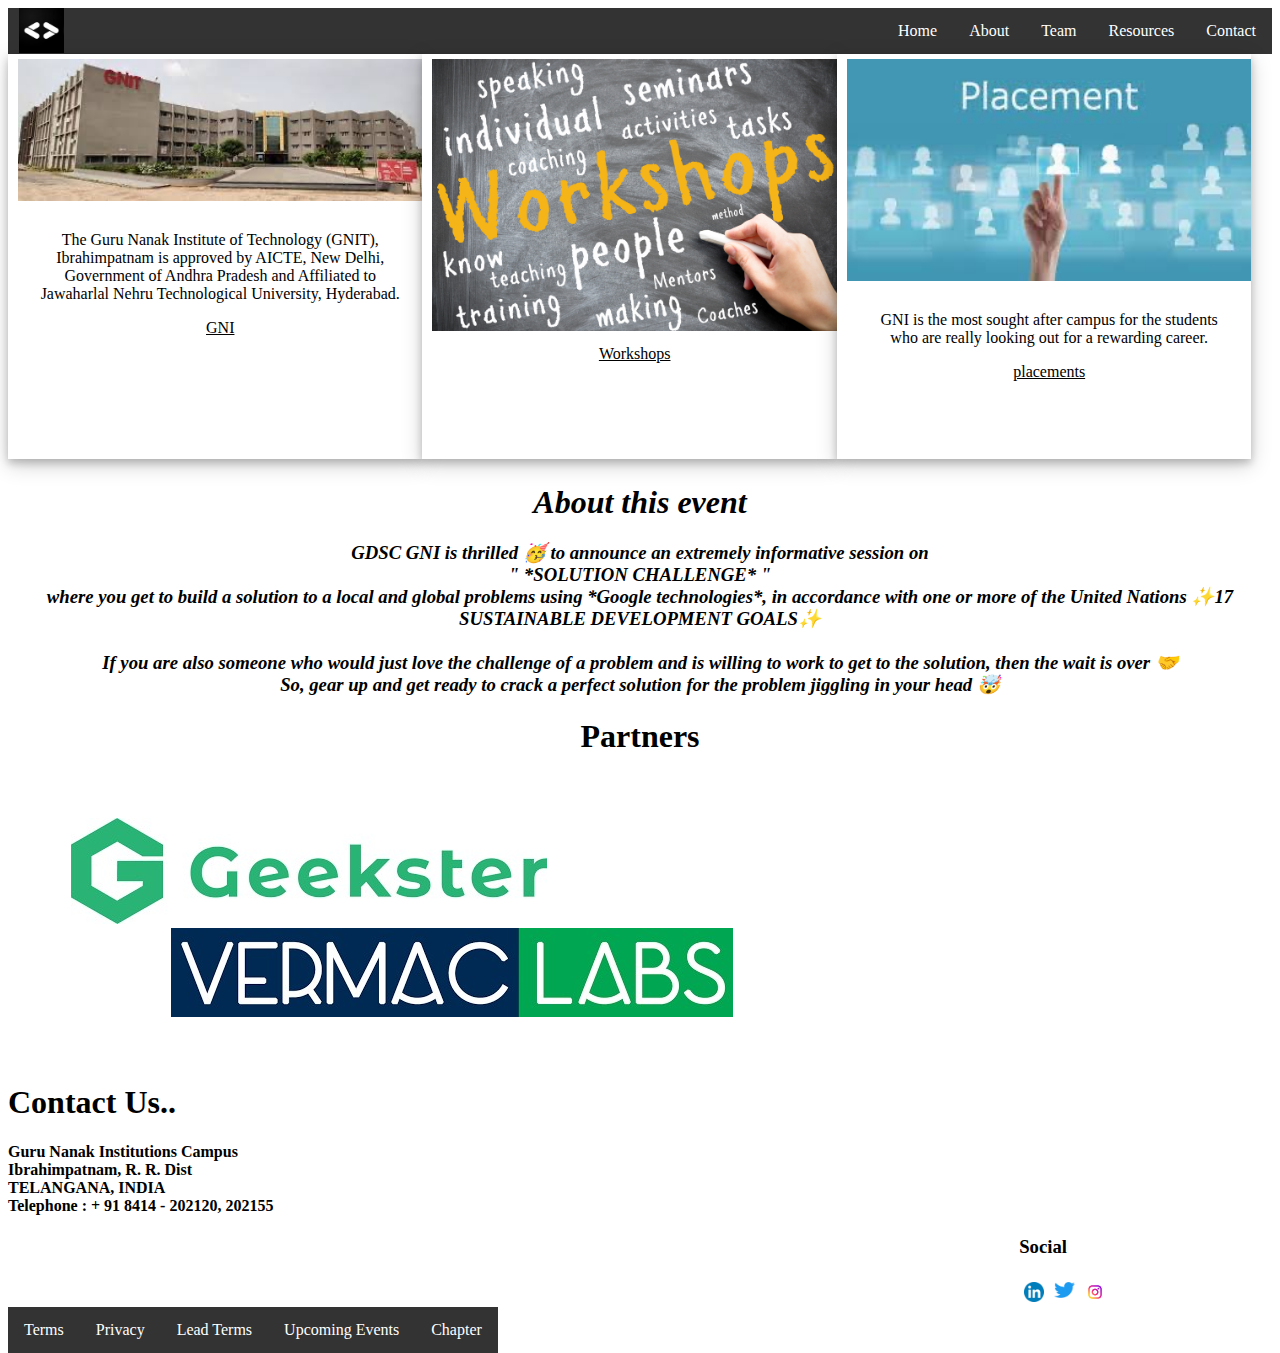
<file: index.html>
<!DOCTYPE html>
<html>
<head>
    <link rel="stylesheet" href="index.css">
</head>
<body>
<ul>
  <li style="float: left;"><img id="title-logo" src="WhatsApp Image 2023-02-26 at 3.36.21 PM.jpeg"/></li>
  <li><a href="#contact">Contact</a></li>
  <li><a href="resources .html">Resources</a></li>
  <li><a href="gdsc.html">Team</a></li>
  <li><a href="about.html">About</a></li>
  <li><a href="#home">Home</a></li>
</ul>
  <div id="home">
    <div class="polaroid">
        <img class="img1" src="IMG_8023.JPG" alt="5 Terre" style="width:100%">
        <div class="container">
        <p>The Guru Nanak Institute of Technology (GNIT), Ibrahimpatnam is approved by AICTE, New Delhi, Government of 
          Andhra Pradesh and Affiliated to Jawaharlal Nehru Technological University, Hyderabad.</p>
          <a href="https://www.gnithyd.ac.in" style="color: black; ">GNI</a>
        </div>
      </div>
      
      <div class="polaroid">
        <img class="img2" src="workshops-2193149867.jpg" alt="Norther Lights" style="width:100%">
        <div class="container">
        <a href="https://www.gnithyd.ac.in/woskshops.html" style="color: black; ">Workshops</a>
        </div>
      </div>
      <div class="polaroid">
        <img class="img3" src="IMG_8024.JPG" alt="Norther Lights" style="width:100%">
        <div class="container">
          <p>GNI is the most sought after campus for the 
            students who are really looking out for a rewarding 
            career.
          </p>
        <a href="https://www.gniindia.org/latest-placement-drive.html" style="color: black; ">placements</a>
        </div>
      </div>
  </div>
  <div>
    <h1 id="about">About this event</h1>
    <h3 id="about">GDSC GNI is thrilled 🥳 to announce an extremely informative session on<br>
      " *SOLUTION CHALLENGE* " <br>
     where you get to build a solution to a local and global problems using *Google technologies*, 
     in accordance with one or more of the United Nations ✨17 SUSTAINABLE DEVELOPMENT GOALS✨<br>
    <br>
If you are also someone who would just love the challenge of a problem and is willing to work to get to the solution, then the wait is over 🤝
<br>
So, gear up and get ready to crack a perfect solution for the problem jiggling in your head 🤯</h3>
  </div>
  <footer id="contact">
      <div id="part">
        <h1 id="partners" style="text-align: center;">Partners</h1>
        <div id="partner-img">
            <img src="WhatsApp Image 2023-02-26 at 4.45.28 PM-2.jpeg">
            <img id="sec" src="WhatsApp Image 2023-02-26 at 4.45.28 PM-3.jpeg">
        </div>
      </div>
      <h1 id="title" style="font-family: Cambria, Cochin, Georgia, Times, 'Times New Roman', serif;">Contact Us..</h1>
      <h4>Guru Nanak Institutions Campus
        <br>
        Ibrahimpatnam, R. R. Dist
        <br>
        TELANGANA, INDIA
        <br>
        Telephone : + 91 8414 - 202120, 202155</h4>
      <div id="social">
        <h3>Social</h3>
          <div><a href="https://www.linkedin.com/showcase/googledevelopers"><img id="linkedin" src="WhatsApp Image 2023-02-26 at 5.04.49 PM.jpeg"></a>
          </div>
          <div><a href="https://twitter.com/googledevs"><img id="twitter" src="WhatsApp Image 2023-02-26 at 5.04.52 PM.jpeg"></a>
          </div>
          <div><a href="https://www.instagram.com/googledevs/"><img id="instagram" src="WhatsApp Image 2023-02-26 at 5.04.55 PM.jpeg"></a>
          </div>
      </div>
      <div id="links">
        <ul id="conclusion">
            <li><a href="#">Chapter</a></li>
            <li><a href="#">Upcoming Events</a></li>
            <li><a href="#">Lead Terms</a></li>
            <li><a href="#">Privacy</a></li>
            <li><a href="#home">Terms</a></li>
          </ul>
      </div>
  </footer>
</body>
</html>
</file>
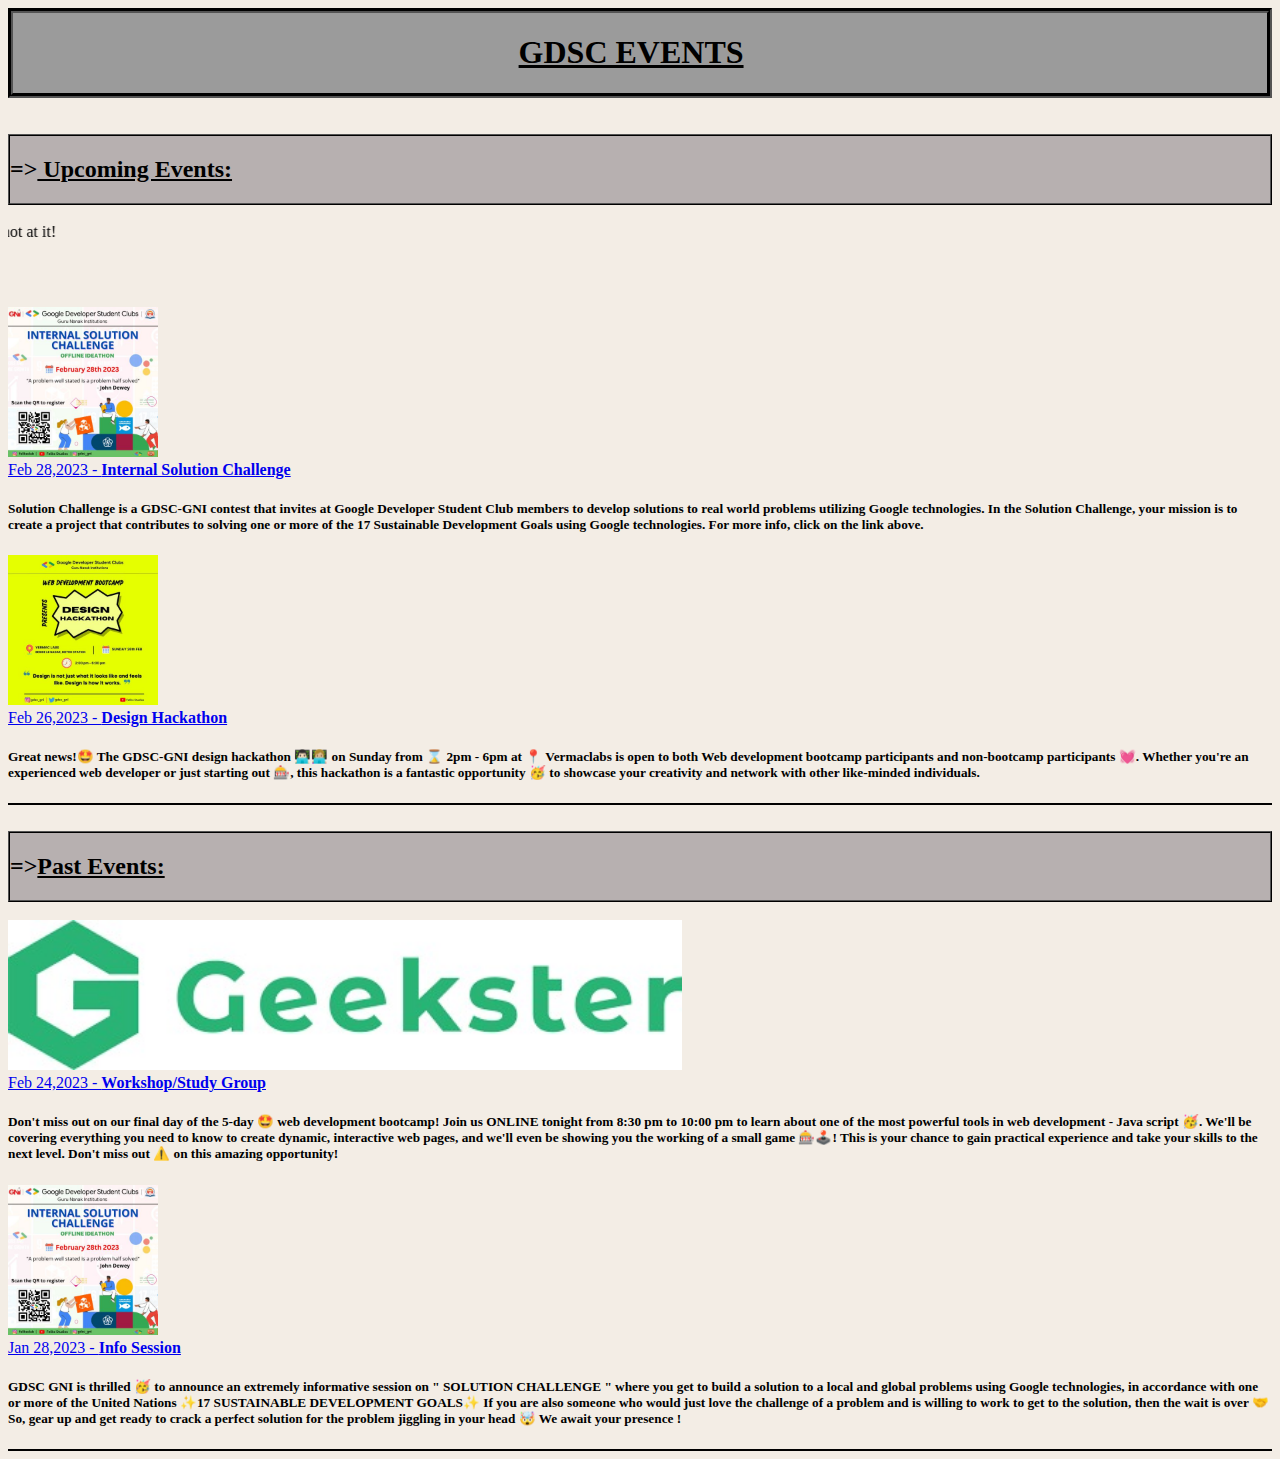
<file: about.html>
<!DOCTYPE html>
<html lang = "en">
<head>
 <meta charset="utf-8" />
  <meta name="viewport" content="width=device-width, initial-scale=1.0">
<title>
    Events
</title>
<link rel="stylesheet" href="about.css">
</head>
<body>


 <div class="h1"><h1><u>GDSC EVENTS</u></h1></div>
 <br />
 <br />
 <div class="h2"><h2>=><u> Upcoming Events:</u></h2></div>
 <br />
 <marquee width="100%" direction="right" height="80px" >
  Internal Solution Challenge is scheduled for <u>28-2-2023</u>. Give your best shot at it!
 </marquee>
 <a href="https://gdsc.community.dev/events/details/developer-student-clubs-guru-nanak-institutions-technical-campus-ibrahimpatnam-presents-solution-challenge-gni/" target="_main">
    <img src="WhatsApp Image 2023-02-26 at 6.17.57 PM-4.jpeg" height="150px"><br /> Feb 28,2023 - <b>Internal Solution Challenge</b></a>
   <p><h5> Solution Challenge is a GDSC-GNI contest that invites at Google Developer Student Club members to develop solutions to real world problems utilizing Google technologies. In the Solution Challenge, your mission is to create a project that contributes to solving one or more of the 17 Sustainable Development Goals using Google technologies. For more info, click on the link above.</h5>

   </p>

   <a href="https://gdsc.community.dev/events/details/developer-student-clubs-guru-nanak-institutions-technical-campus-ibrahimpatnam-presents-design-hackathon/" target="_main">
    <img src="WhatsApp Image 2023-02-26 at 6.17.57 PM.jpeg" height="150px" ><br />Feb 26,2023 - <b>Design Hackathon</b></a>
   <p><h5>Great news!🤩 The GDSC-GNI design hackathon 👨🏻‍💻👩🏼‍💻 on Sunday from ⌛ 2pm - 6pm at 📍 Vermaclabs is open to both Web development bootcamp participants and non-bootcamp participants 💓. Whether you're an experienced web developer or just starting out 🎰, this hackathon is a fantastic opportunity 🥳 to showcase your creativity and network with other like-minded individuals.</h5></p>

 <hr color="black">
 <br />
 <div class="h2"><h2>=><u>Past Events:</u></h2></div>
 <br />
 <a href="https://gdsc.community.dev/events/details/developer-student-clubs-guru-nanak-institutions-technical-campus-ibrahimpatnam-presents-web-development-bootcamp-1/" target="_main">
    <img src="WhatsApp Image 2023-02-26 at 4.45.28 PM-2.jpeg" height="150px"><br />Feb 24,2023 - <b>Workshop/Study Group</b></a>
 <p><h5>Don't miss out on our final day of the 5-day 🤩 web development bootcamp! Join us ONLINE tonight from 8:30 pm to 10:00 pm to learn about one of the most powerful tools in web development - Java script 🥳. We'll be covering everything you need to know to create dynamic, interactive web pages, and we'll even be showing you the working of a small game 🎰🕹️! This is your chance to gain practical experience and take your skills to the next level. Don't miss out ⚠️ on this amazing opportunity!</h5></p>

 <a href="https://gdsc.community.dev/events/details/developer-student-clubs-guru-nanak-institutions-technical-campus-ibrahimpatnam-presents-solution-challenge-info-session/" target="_main">
    <img src="WhatsApp Image 2023-02-26 at 6.17.57 PM-4.jpeg" height="150px"><br /> Jan 28,2023 - <b>Info Session</b> </a>
 <p><h5>GDSC GNI is thrilled 🥳 to announce an extremely informative session on 
  " SOLUTION CHALLENGE " 
 where you get to build a solution to a local and global problems using Google technologies, in accordance with one or more of the United Nations ✨17 SUSTAINABLE DEVELOPMENT GOALS✨

If you are also someone who would just love the challenge of a problem and is willing to work to get to the solution, then the wait is over 🤝

So, gear up and get ready to crack a perfect solution for the problem jiggling in your head 🤯

We await your presence !</h5></p>
<hr  color="black">




</body>
</html>
</file>
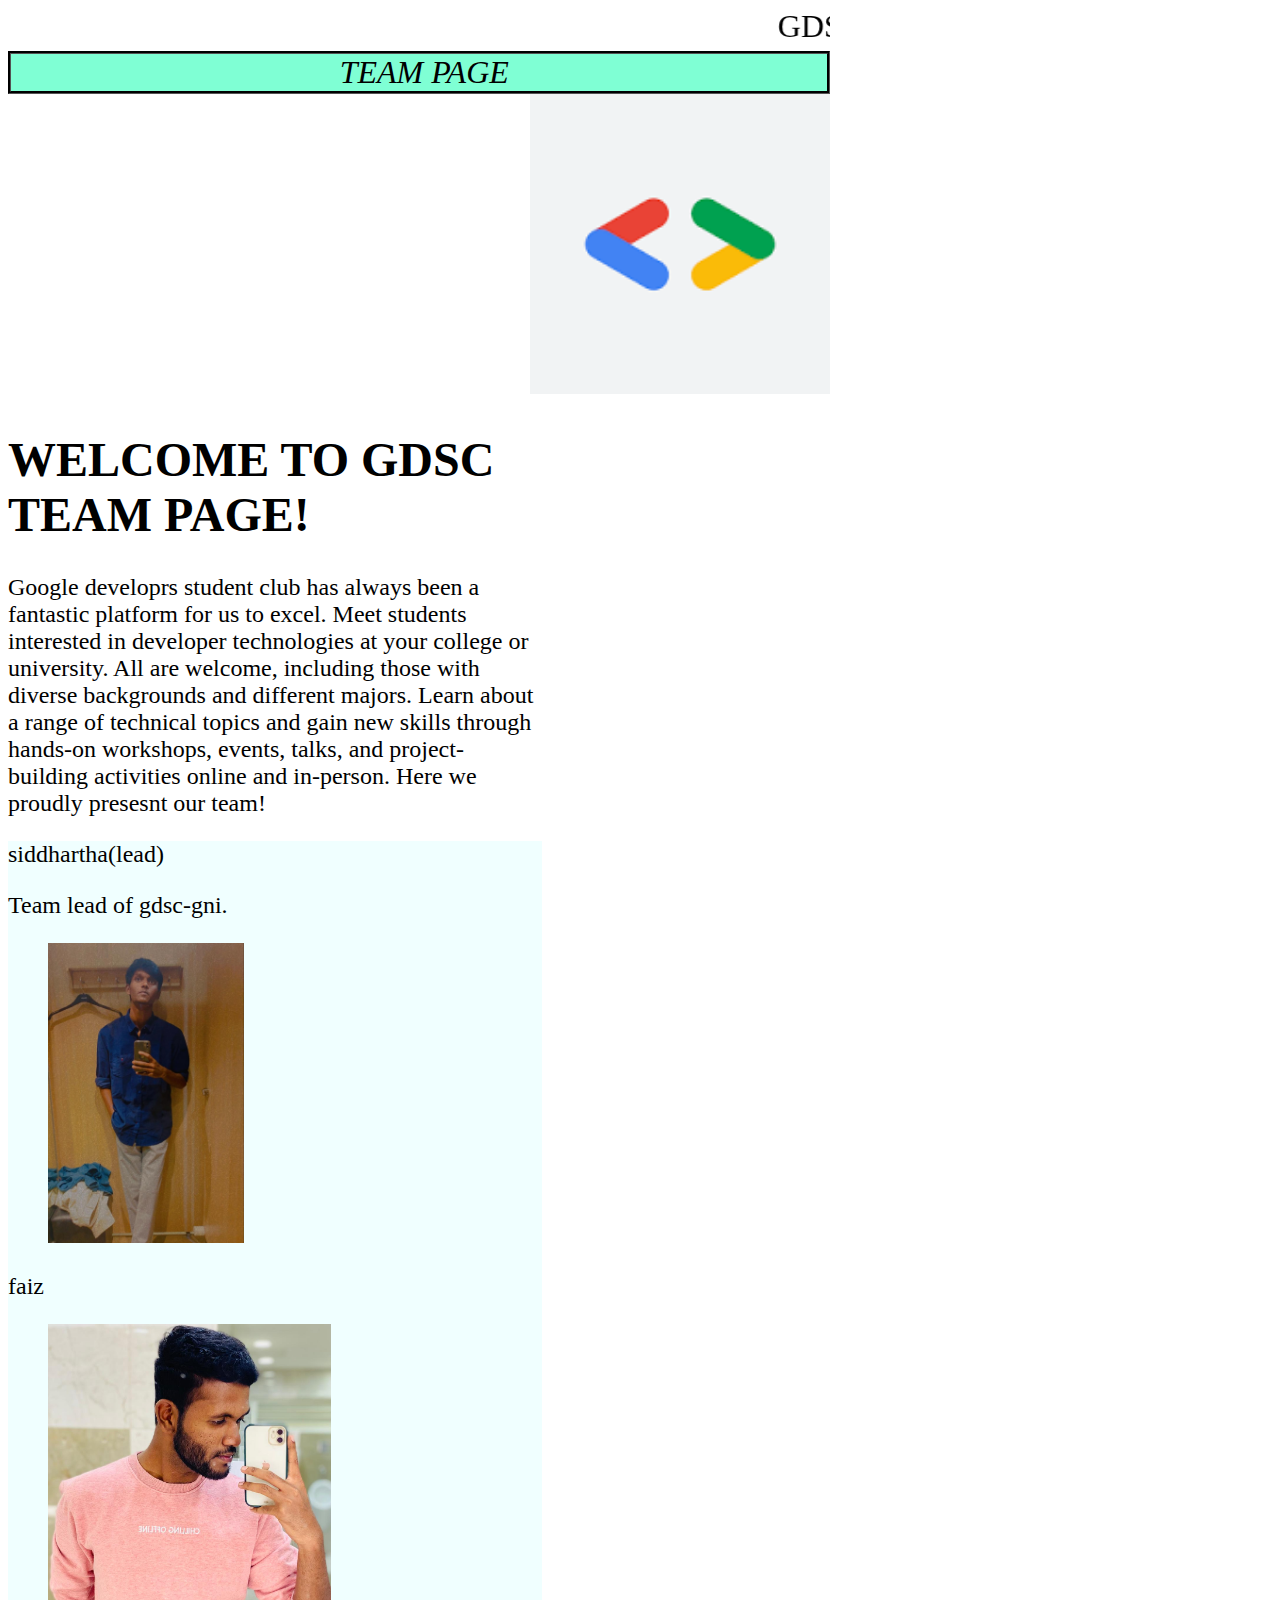
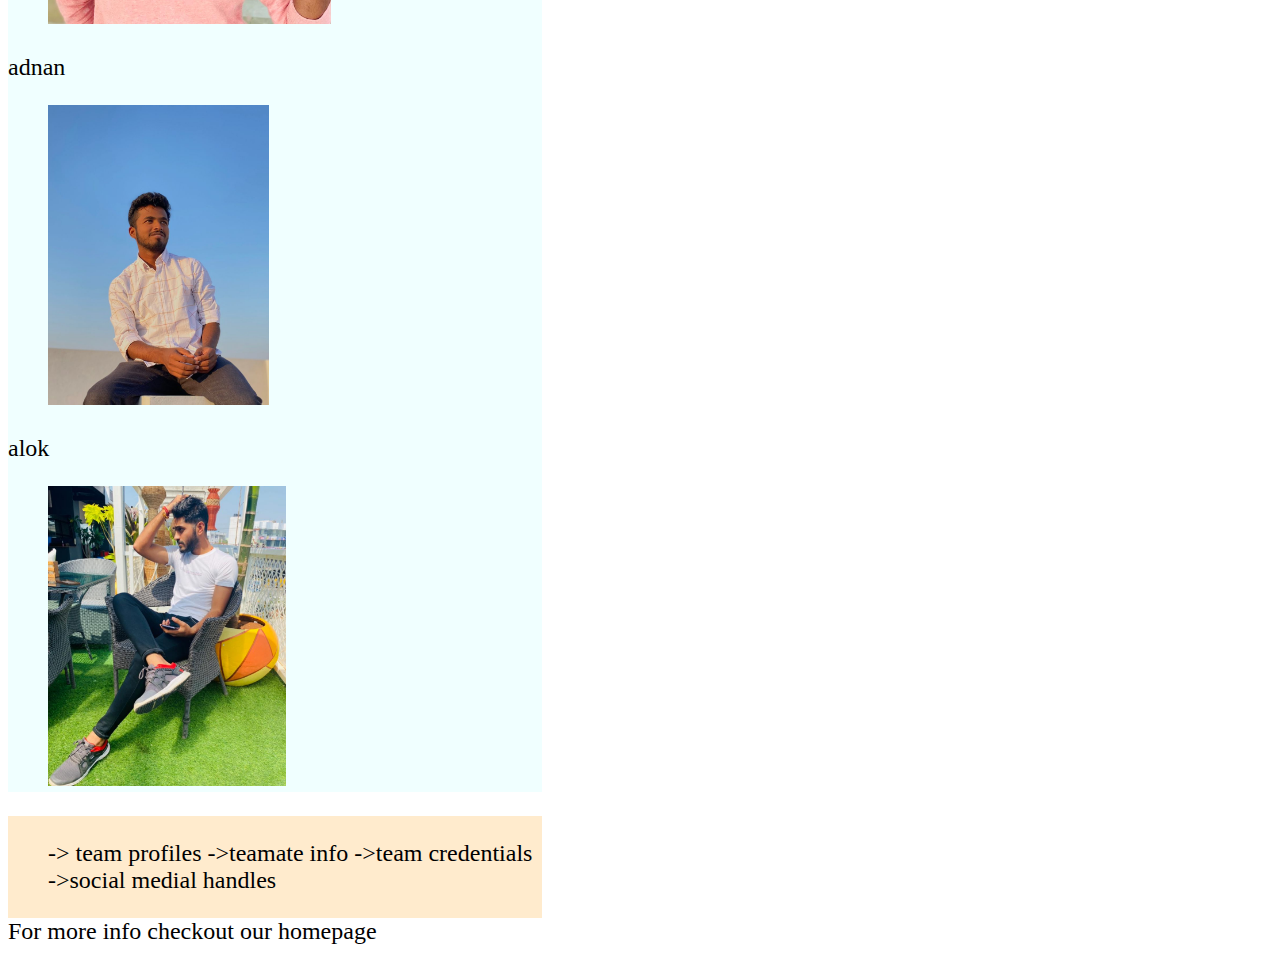
<file: gdsc.html>
<!DOCTYPE html>
<html lang="en">
    <link rel="stylesheet" href="gdsc.css">
<head>
    <meta charset="UTF-8">
    <meta http-equiv="X-UA-Compatible" content="IE=edge">
    <meta name="viewport" content="width=device-width, initial-scale=1.0">
    <title>Document</title>
</head>
<body>
    <div class="body">
    <marquee class="preheading">GDSC GNI</marquee>
    <div class="heading">TEAM PAGE</div>
    <div class="image">
    <img src="gdsc.png" height="300px">
    </div>
   
    <div class="body">
        <p>
            <h1>WELCOME TO GDSC TEAM PAGE!</h1>
            Google developrs student club has always been a fantastic platform for us to excel.
            
            Meet students interested in developer technologies at your college or university. All are welcome, including those with diverse backgrounds and different majors.
            Learn about a range of technical topics and gain new skills through hands-on workshops, events, talks, and project-building activities online and in-person.
            Here we proudly presesnt our team!
            </p>
       
        
        <div class="thirdbody" width 300%>
        <div class="names">
            <li>siddhartha(lead)</li>
            <p>
                Team lead of gdsc-gni.
            </p>
            <ul><img src="sid2.png" height="300px"></ul>

            <li>faiz</li>
            <ul><img src="faiz.png" height="300px"></ul>
            <li>adnan</li>
             <ul> <img src="adnan.png" height="300px">
             </ul>
            <li>alok</li>
            <ul><img src="alok.png" height="300px">
            </ul>
        </div>
        <div class="end">
        <ul>
            
           -> team profiles
            ->teamate info
            ->team credentials
            ->social medial handles
        
        </ul>
    
        </div>
        <div class="last">
            <p>For more info checkout our homepage
                <a href="https://gdsc.community.dev/events/details/developer-student-clubs-guru-nanak-institutions-technical-campus-ibrahimpatnam-presents-web-development-bootcamp/"></a>
            </p>  
    </body>
    

    </div>
    
        </div>
    </div>
   
    </div>
    

</body>


    </html>
</file>
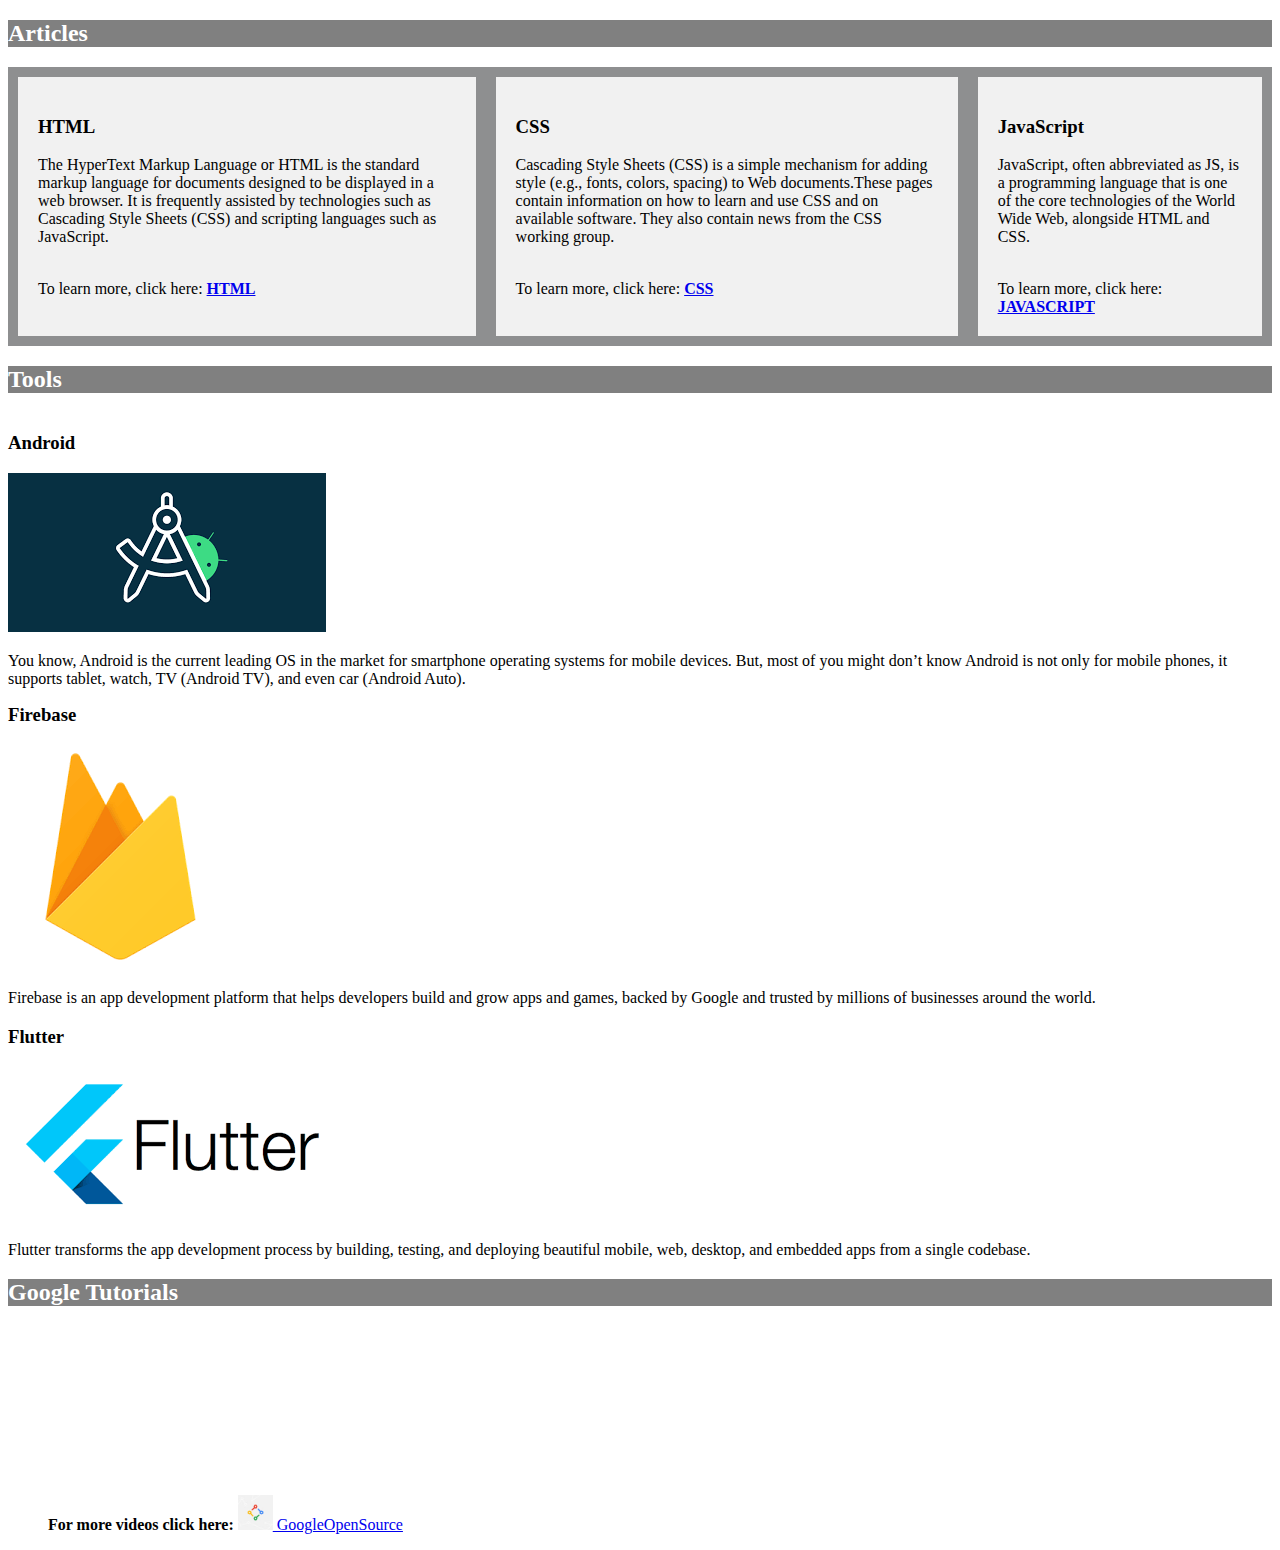
<file: resources .html>
<!DOCTYPE html>
<html lang="en">
<head>
    <meta charset="UTF-8">
    <meta http-equiv="X-UA-Compatible" content="IE=edge">
    <meta name="viewport" content="width=device-width, initial-scale=1.0">
    <title>Resource Page</title>
    <link rel="stylesheet" href="style.css">
</head>
<body>
  <section>
    <h2>Articles</h2>
    <div class="articleclass">
       <div class="html"> <h3>HTML</h3>
      <p>  The HyperText Markup Language or HTML is the standard markup language for documents designed to be displayed in a web browser. It is frequently assisted by technologies such as Cascading Style Sheets (CSS) and scripting languages such as JavaScript. </p>
      <br>  To learn more, click here: <a href="https://www.w3schools.com/html/"> <b>HTML</b></a>
    </div>
<div>  <h3>CSS</h3>
     <p> Cascading Style Sheets (CSS) is a simple mechanism for adding style (e.g., fonts, colors, spacing) to Web documents.These pages contain information on how to learn and use CSS and on available software. They also contain news from the CSS working group.</p>
      <br>  To learn more, click here: <a href="https://www.w3schools.com/css/"> <b>CSS</b></a>
    </div>
<div>
      <h3>JavaScript</h3>
      <p>JavaScript, often abbreviated as JS, is a programming language that is one of the core technologies of the World Wide Web, alongside HTML and CSS.</p> 
      <br>  To learn more, click here: <a href="https://www.w3schools.com/js/"> <b>JAVASCRIPT</b></a>
    </div>
    </div>

    
    <h2>Tools</h2>
    <div class="toolclass">
      <div class="img1">
          <h3>Android</h3>
        <img src="android.png" alt="">
       <br><p> You know, Android is the current leading OS in the market for smartphone operating systems for mobile devices. But, most of you might don’t know Android is not only for mobile phones, it supports tablet, watch, TV (Android TV), and even car (Android Auto). </p>
       <a href="https://developer.android.com/studio"></a>
    </div>
    <div class="img2">
       <h3>Firebase</h3>
       <img src="firebase.png" alt="">
       <br>
    <p>  Firebase is an app development platform that helps developers build and grow apps and games, backed by Google and trusted by millions of businesses around the world.</p>
       <a href="https://firebase.google.com/"></a>
    </div>
<div>
       <h3>Flutter</h3>
       <img src="flutter.png" alt="">
       <br>
    <p> Flutter transforms the app development process by building, testing, and deploying beautiful mobile, web, desktop, and embedded apps from a single codebase.</p>
       <a href="https://flutter.dev/"></a>
    </div>
    
<div>
    <h2>Google Tutorials</h2>
    <iframe width="32%"  src="https://www.youtube.com/embed/eJo-22lvPRI" title="YouTube video player" frameborder="0" allow="accelerometer; autoplay; clipboard-write; encrypted-media; gyroscope; picture-in-picture; web-share" allowfullscreen></iframe>
    <iframe width="32%"  src="https://www.youtube.com/embed/Wu81fobc3uU" title="YouTube video player" frameborder="0" allow="accelerometer; autoplay; clipboard-write; encrypted-media; gyroscope; picture-in-picture; web-share" allowfullscreen></iframe>
    <iframe width="32%"  src="https://www.youtube.com/embed/7jD2tChhrWM" title="YouTube video player" frameborder="0" allow="accelerometer; autoplay; clipboard-write; encrypted-media; gyroscope; picture-in-picture; web-share" allowfullscreen></iframe>
<ul> <b> For more videos click here: </b> <a href="https://www.youtube.com/@GoogleOpenSource"><img src="googlevisit.jpg" height="35px" alt=""> GoogleOpenSource</a></ul>
</div>

</section>
</body>
</html>
</file>
<file: index.css>
ul {
  list-style-type: none;
  margin: 0;
  padding: 0;
  overflow: hidden;
  background-color: #333;
}

li {
  float: right;
}

li a {
  display: block;
  color: white;
  text-align: center;
  padding: 14px 16px;
  text-decoration: none;
}

li a:hover:not(.active) {
  background-color: #111;
  color:bisque;
}

.active {
  background-color: #04AA6D;
}
#title-logo{
    padding-left: 5%;
    display: block;
    width: 20%;
    height: 20%;
}

div.polaroid {
    float: left;
    padding-left: 10px;
    padding-top: 5px;
    width: 32%;
    height: 400px;
    background-color: white;
    box-shadow: 0 4px 8px 0 rgba(0, 0, 0, 0.2), 0 6px 20px 0 rgba(0, 0, 0, 0.19);
    margin-bottom: 25px;
  }

  div.container {
    text-align: center;
    padding: 10px 20px;
  }
#about {
  text-align: center;
  font-style: italic;
}
#partner-img{
    align-items: center;
    margin: 5%;
}
#sec{
      padding-left: 100px;
  }
#social {
    padding-left: 80%;
}
#linkedin {
    display: block;
    float: left;
    width: 8%;
    height: 8%;
    padding: 5px;
}
#instagram {
    display: block;
    width: 8%;
    float: left;
    height: 8%;
    padding: 5px;
}
#twitter {
    display: block;
    float: left;
    width: 8%;
    height: 8%;
    padding: 5px;
}
#links{
    display: block;  
    float: left
}
</file>
<file: about.css>
body{
    background-color: rgb(243, 237, 229);
}
.h1{
    padding-inline-start: 40%;
    border: 5px;
    border-style: groove;
    font-weight: bolder;
    border-color: black;
    background-color:rgb(155, 155, 155);



}
.h2{
 border: 2px;
 border-style: ridge;
 border-color: black;
 background-color: rgb(183, 176, 176);
 


}
</file>
<file: gdsc.css>
.heading{
    font-size: xx-large;
    border-style: groove;
    border-color: black;
    font-style: oblique;
    padding-inline-start: 40%;
    background-color: aquamarine;
}
.preheading{
    font-size: xx-large;
}
.body{
    font-size: x-large;
}
.image{
    float: right;
}
.body{
    float: left;
    height:100%;
    width: 65%;
}
.names{
    background-color: azure;
}
.end{
    border-style: inherit;
    background-color: blanchedalmond;
    float: right;
    border-width: 100%;
}
.image2{
    float: right;
    padding-inline-start: 200%;
}
.thirdbody{
    float: left;
}
</file>
<file: style.css>
h2{
    background-color: grey;
    color: white;
}

.articleclass {
    display: flex;
    background-color: rgb(142, 143, 144);
  }
  
  .articleclass> div {
    background-color: #f1f1f1;
    margin: 10px;
    padding: 20px;
    
  }

  .toolclass1{
    display: flex;
    background-color: rgb(142, 143, 144);
  }
  
  .topclass1> div {
    background-color: #f1f1f1;
    margin: 10px;
    padding: 70px;
 

  }

  .img1{
    float:left;
  }
  .body{
    float: right;
  }
</file>
